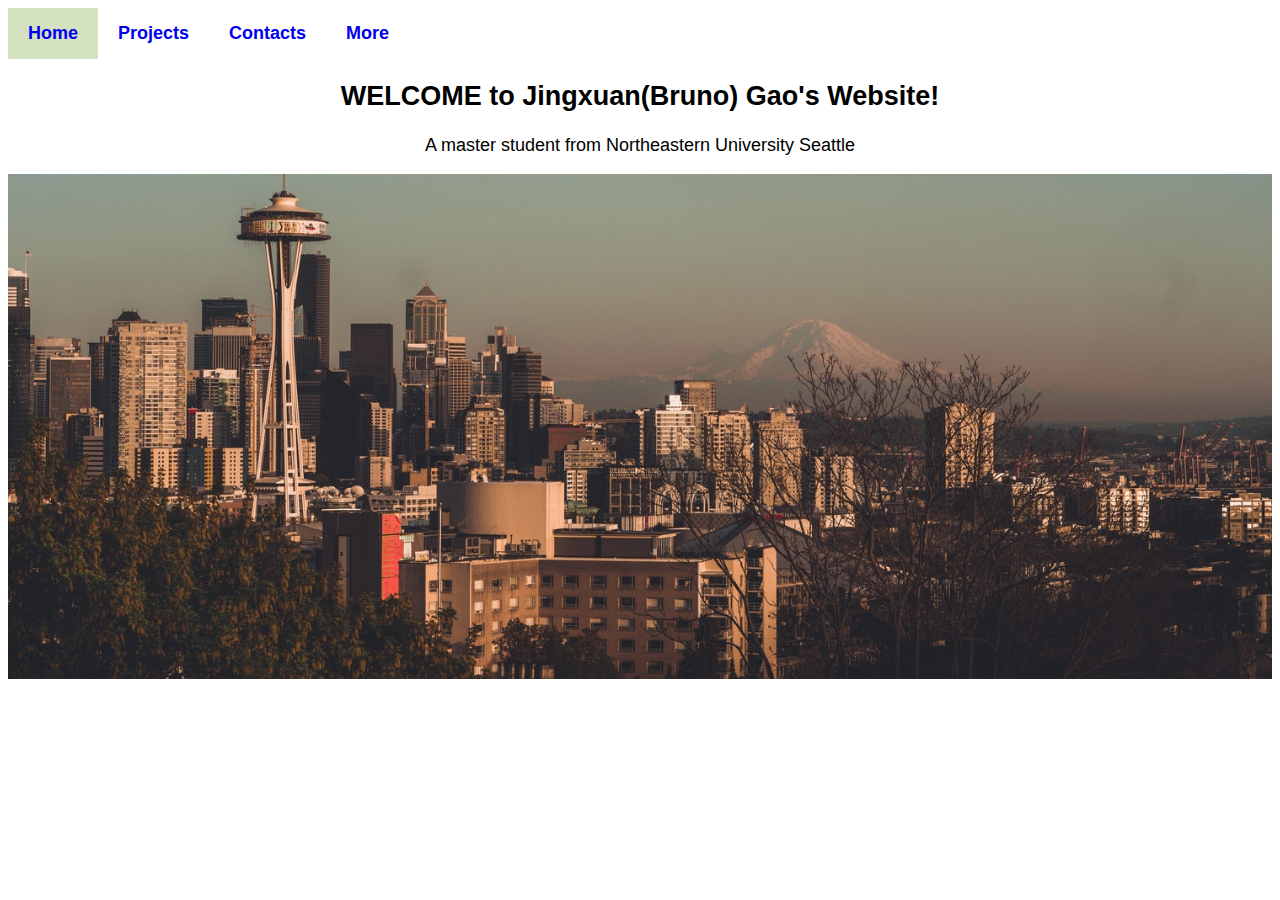
<file: index.html>
<!DOCTYPE html>
<html>
    <title>Jingxuan(Bruno) Gao</title>
    <link rel="stylesheet" href="./css/myStyle.css">
    <body>
        <div class="header-navbar">
                <a class="navbar-item-current" href="./index"><b>Home</b></a>
                <a class="navbar-item" href="./project"><b>Projects</b></a>
                <a class="navbar-item" href="./contact"><b>Contacts</b></a>
                <a class="navbar-item" href="./more"><b>More</b></a>
        </div>

        <div class="content" id="self-intro">

            <h2>WELCOME to Jingxuan(Bruno) Gao's Website!</h2>
            <p>A master student from Northeastern University Seattle</p>
        </div>
        <div>
            <img class="header-img" src="./img/pexels-chait-goli-1796730.jpg">
        </div>

    </body>

</html>
</file>
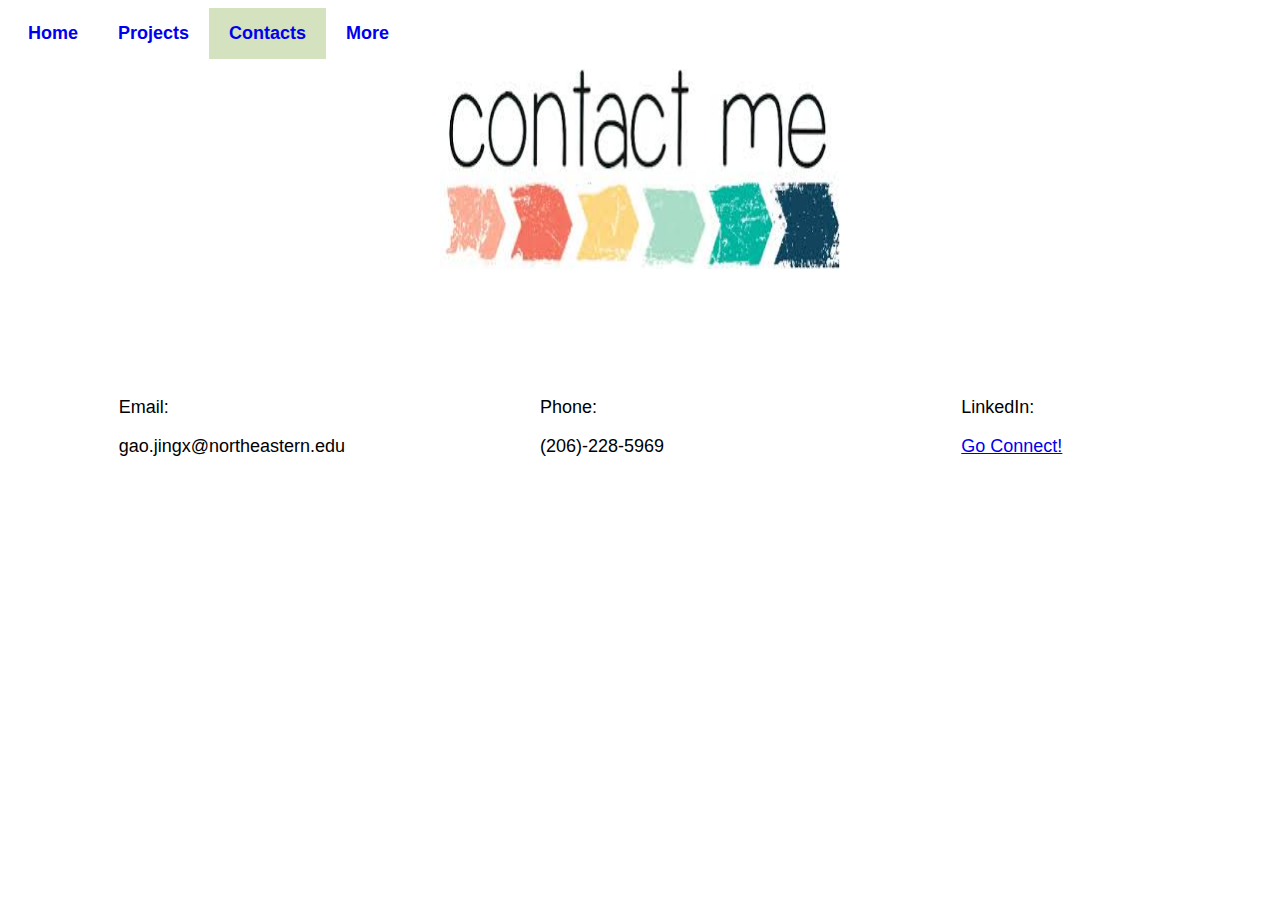
<file: contact.html>
<!DOCTYPE html>
<html>
    <head>
        <title>Contact Me</title>
    </head>
    <link rel="stylesheet" href="./css/myStyle.css">
    <body>

        <div class="header-navbar">
            <a class="navbar-item" href="./index"><b>Home</b></a>
            <a class="navbar-item" href="./project"><b>Projects</b></a>
            <a class="navbar-item-current" href="./contact"><b>Contacts</b></a>
            <a class="navbar-item" href="./more"><b>More</b></a>
        </div>

        <div class="contact-container">
            <img class="contact-img" src="./img/contact-me.jpeg">
        </div>

        <div class="contact-container">
            <div class="contact-box">
                <p class="contact-form">Email:</p>
                <p class="contact-detail">gao.jingx@northeastern.edu</p>
            </div>
            <div class="contact-box">
                <p class="contact-form">Phone:</p>
                <p class="contact-detail">(206)-228-5969</p>
            </div>
            <div class="contact-box">
                <p class="contact-form">LinkedIn:</p>
                <p class="contact-detail"><a href="https://www.linkedin.com/in/jingxuan-gao-8a9747174/">Go Connect!</a></p>
            </div>
        </div>
    </body>
</html>
</file>
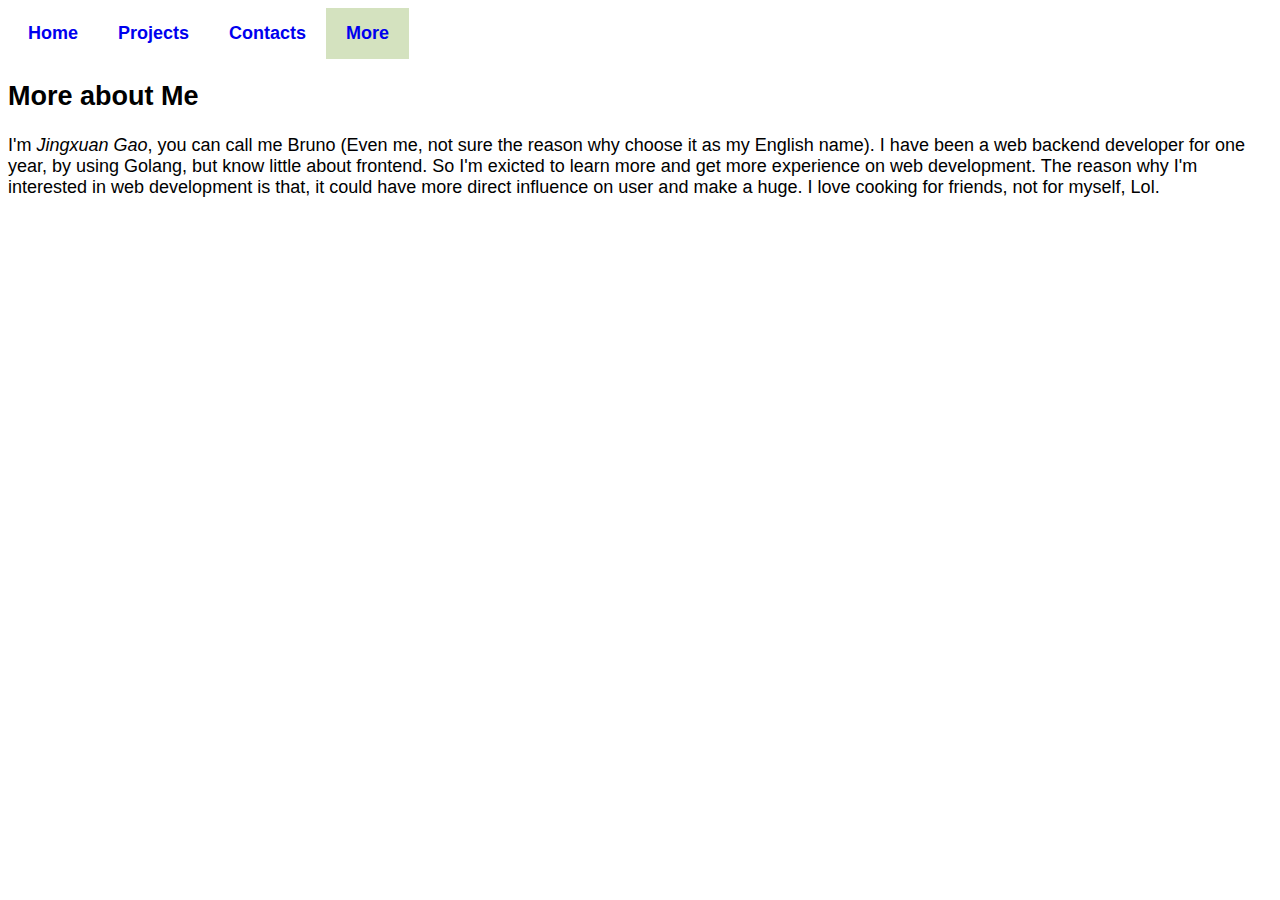
<file: more.html>
<!DOCTYPE html>
<html>
    <head>
        <title>More and more</title>
    </head>
    <link rel="stylesheet" href="./css/myStyle.css">

    <body>

        <div class="header-navbar">
            <a class="navbar-item" href="./index"><b>Home</b></a>
            <a class="navbar-item" href="./project"><b>Projects</b></a>
            <a class="navbar-item" href="./contact"><b>Contacts</b></a>
            <a class="navbar-item-current" href="./more"><b>More</b></a>
        </div>

        <div class="center-div">
            <h2>More about Me</h2>
            <p>I'm <span>Jingxuan Gao</span>, you can call me Bruno (Even me, not sure the reason why choose it as my English name). 
                I have been a web backend developer for one year, by using Golang, but know little about frontend. So I'm exicted to learn more and get more experience on web development. 
                The reason why I'm interested in web development is that, it could have more direct influence on user and make a huge. I love cooking for friends, not for myself, Lol.</p>
        </div>
    </body>
</html>
</file>
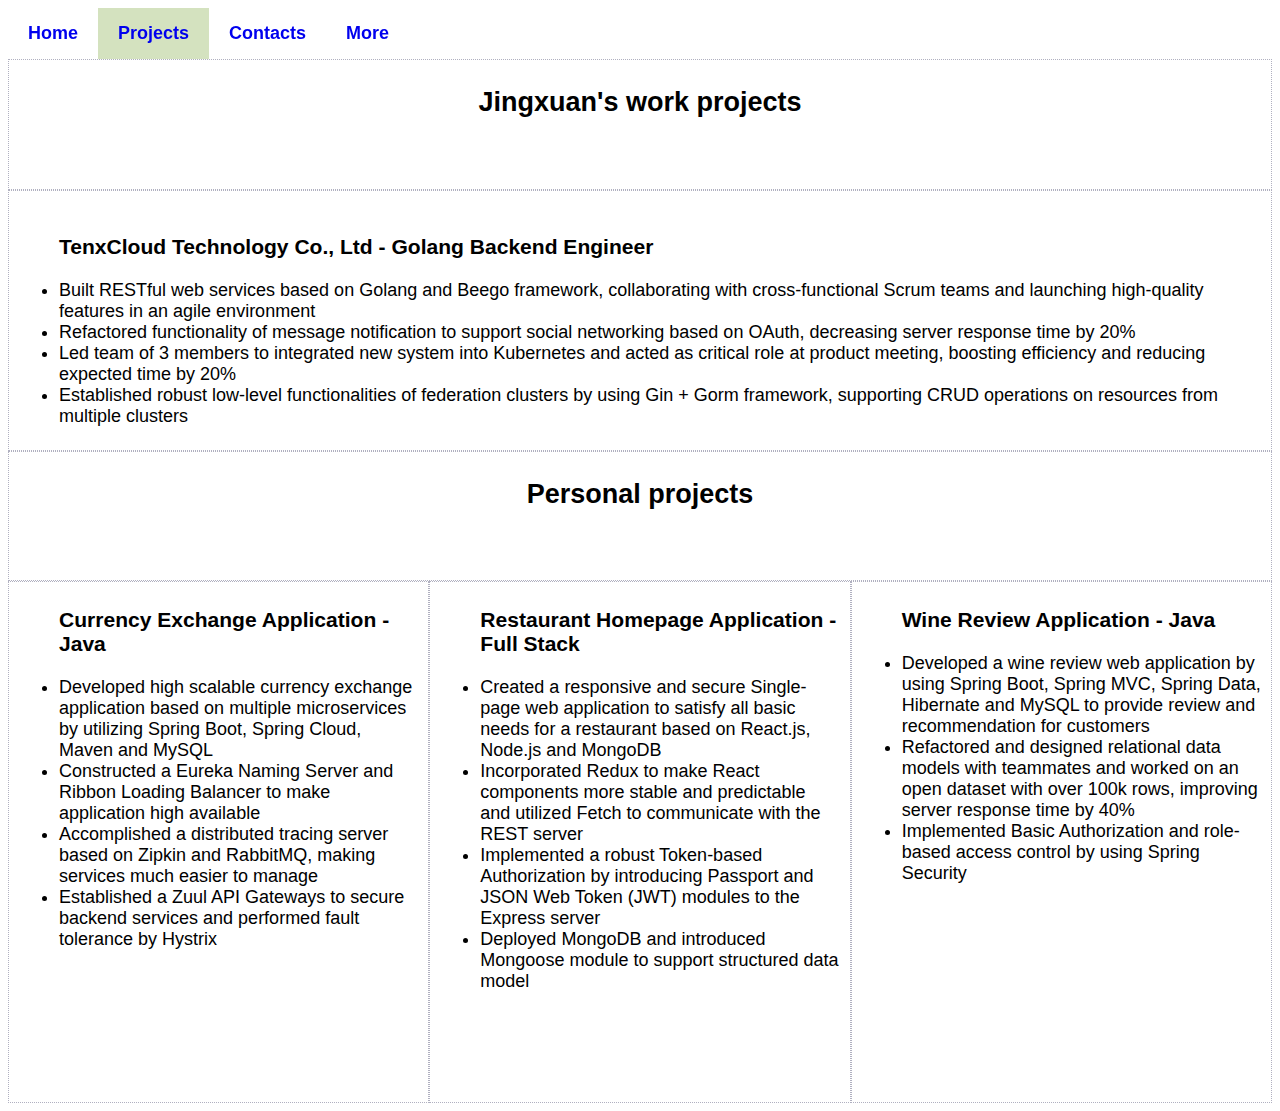
<file: project.html>
<!DOCTYPE html>
<html>

    <title>Projects</title>
    <link rel="stylesheet" href="./css/myStyle.css">
    <style>

    </style>
    <body>
        <div class="header-navbar">
            <a class="navbar-item" href="./index"><b>Home</b></a>
            <a class="navbar-item-current" href="./project"><b>Projects</b></a>
            <a class="navbar-item" href="./contact"><b>Contacts</b></a>
            <a class="navbar-item" href="./more"><b>More</b></a>
        </div>

        <div class="container">
            <div class="wk-header">
                <h2>Jingxuan's work projects</h1>
            </div>

            <div class="wk-0">
                <ul>
                    <li>TenxCloud Technology Co., Ltd - Golang Backend Engineer</li>
                    <li>Built RESTful web services based on Golang and Beego framework, collaborating with cross-functional Scrum teams and launching high-quality features in an agile environment</li>
                    <li>Refactored functionality of message notification to support social networking based on OAuth, decreasing server response time by 20%</li>
                    <li>Led team of 3 members to integrated new system into Kubernetes and acted as critical role at product meeting, boosting efficiency and reducing expected time by 20%</li>
                    <li>Established robust low-level functionalities of federation clusters by using Gin + Gorm framework, supporting CRUD operations on resources from multiple clusters</li>
                </ul>                   
            </div>

            <div class="pl-header">
                <h2>Personal projects</h2>
            </div>

            <div class="pl-0">
                <ul>
                    <li>Currency Exchange Application - Java</li>
                    <li>Developed high scalable currency exchange application based on multiple microservices by utilizing Spring Boot, Spring Cloud, Maven and MySQL</li>
                    <li>Constructed a Eureka Naming Server and Ribbon Loading Balancer to make application high available</li>
                    <li>Accomplished a distributed tracing server based on Zipkin and RabbitMQ, making services much easier to manage</li>
                    <li>Established a Zuul API Gateways to secure backend services and performed fault tolerance by Hystrix</li>
                </ul>
            </div>
            <div class="pl-1">
                <ul>
                    <li>Restaurant Homepage Application - Full Stack</li>
                    <li>Created a responsive and secure Single-page web application to satisfy all basic needs for a restaurant based on React.js, Node.js and MongoDB</li>
                    <li>Incorporated Redux to make React components more stable and predictable and utilized Fetch to communicate with the REST server</li>
                    <li>Implemented a robust Token-based Authorization by introducing Passport and JSON Web Token (JWT) modules to the Express server</li>
                    <li>Deployed MongoDB and introduced Mongoose module to support structured data model</li>
                </ul>
            </div>
            <div class="pl-2">
                <ul>
                    <li>Wine Review Application - Java</li>
                    <li>Developed a wine review web application by using Spring Boot, Spring MVC, Spring Data, Hibernate and MySQL to provide review and recommendation for customers</li>
                    <li>Refactored and designed relational data models with teammates and worked on an open dataset with over 100k rows, improving server response time by 40%</li>
                    <li>Implemented Basic Authorization and role-based access control by using Spring Security</li>
                </ul>
            </div>
        </div>
    </body>
</html>
</file>
<file: css/myStyle.css>
body {
    font-size: x-large;
    font-family: Arial, Helvetica, sans-serif;
}

@media screen and (min-width: 800px) {
    body {
        font-size: large;
    }
}

.header-navbar {
    position: sticky;
    display: inline;
    top: 0;
    width: 100%;
    height: auto;
}

@media screen and (min-width: 1000px) {
    .header-navbar {
        display: flex;
        flex-direction: row;
        position: sticky;
        top: 0;
        width: 100%;
        height: auto;
    }
}

.header-navbar a {
    padding: 15px 20px;
    text-align: center;
    display: block;
    text-decoration:none;
}

.navbar-item-current {
    background-color: rgb(212, 226, 191);
}

.navbar-item:hover {
    background-color: rgb(212, 226, 191);
}

.content {
    width: 100%;
    text-align: center;
    padding-bottom: 60gitpx;
}

.header-img {
    width:100%;
    z-index: 0;
}

.contact-img {
    height: 200px;
    width: 400px;
}

.container {
    display: grid;
    grid-template-columns: auto;
    grid-template-rows: 1fr 4fr 1fr 4fr 4fr 4fr;
    grid-template-areas: 
        "wk-header"
        "wk-0"
        "pl-header"
        "pl-0"
        "pl-1"
        "pl-2"
    ;
    height: 100%;
    width: 100%;
} 

@media screen and (min-width: 1000px) {
    .container {
        display: grid;
        grid-template-columns: 1fr 1fr 1fr;
        grid-template-rows: 1fr 2fr 1fr 4fr;
        grid-template-areas: 
            "wk-header wk-header wk-header"
            "wk-0 wk-0 wk-0"
            "pl-header pl-header pl-header"
            "pl-0 pl-1 pl-2"
        ;
        height: 100%;
        width: 100%;
    }            
}

.container > div {
    border: dotted 1px rgb(176, 176, 192);
    padding: 5px 10px;
}

.wk-header {
    grid-area: wk-header;
    text-align: center;
}

.wk-0 {
    display: flex;
    grid-area: wk-0;
    justify-content: center;
    align-items: center;
}

.pl-header {
    grid-area: pl-header;
    text-align: center;
}

.pl-0 {
    grid-area: pl-0;
    padding-bottom: 100px;
}

.pl-1 {
    grid-area: pl-1;
    padding-bottom: 100px;
}

.pl-2 {
    grid-area: pl-2;
    padding-bottom: 100px;
}

.contact-container {
    display: flex;
    align-items: center;
    justify-content: center;
    padding-top: 10px;
    width: 100%;
}
.contact-box {
    height: 200px;
    width: 200px;
    margin-top: 100px;
    margin-left: auto;
    margin-right: auto;
}

li:first-child {
    display: block;
    font-size: 1.17em;
    margin-top: 1em;
    margin-bottom: 1em;
    margin-left: 0;
    margin-right: 0;
    font-weight: bold;
}

span {
    font-style: italic;
}
</file>
